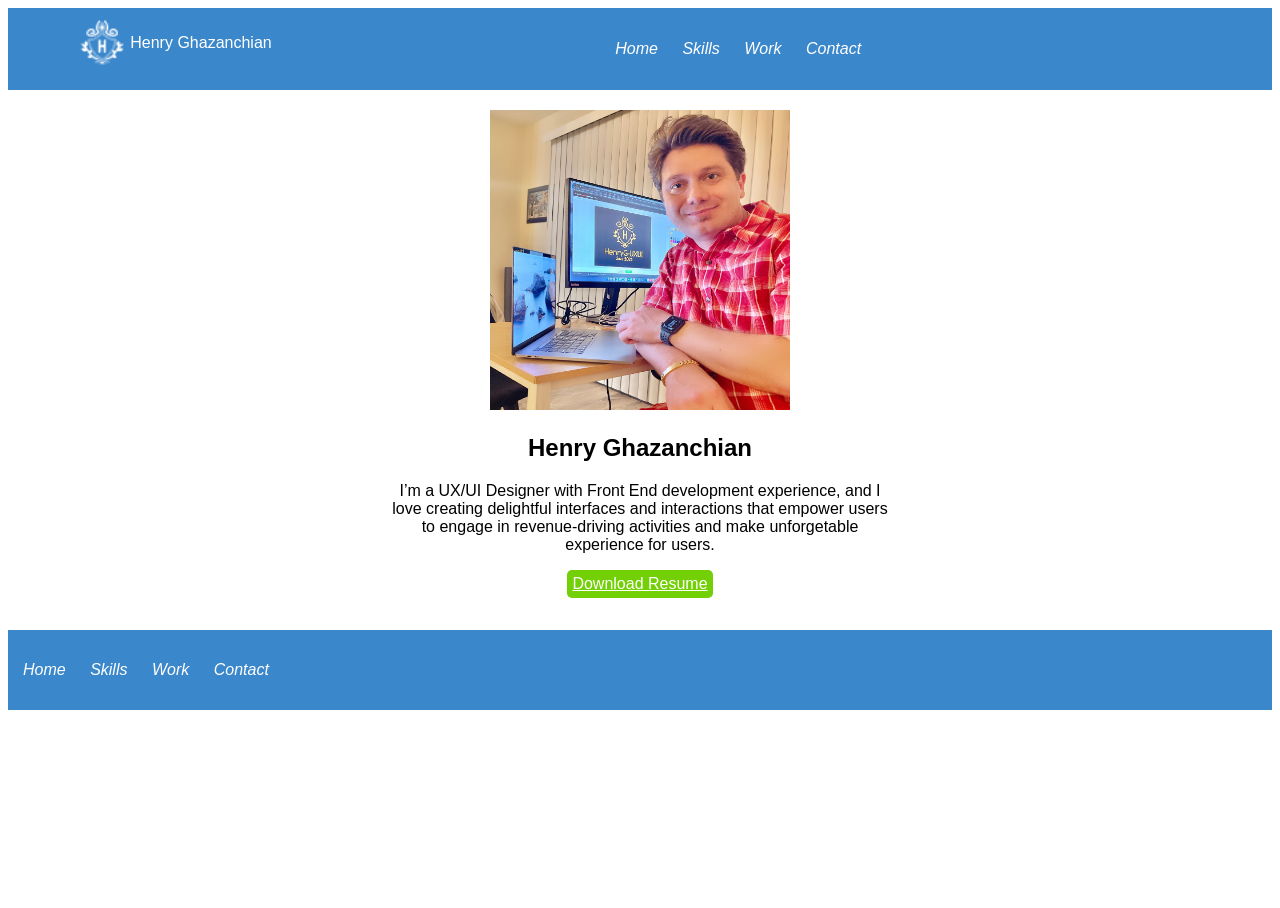
<file: index.html>
<!DOCTYPE html>
<html>
    <head>
        <title>
            HenryG Home
        </title>
        <link rel="stylesheet" href="css/index.css">
        <script src="https://ajax.googleapis.com/ajax/libs/jquery/3.5.1/jquery.min.js"></script>
    </head>
    <body>
        <div>
            <header class="navigation">
                <div class="inlineblock logo">
                    <img src="images/LOGO 1.png" alt="Henry Ghazanchian photo" height=48 width=48>
                    <div class="inlineblock">
                        <p class="inlineblock" style="color:white">Henry Ghazanchian</p>
                    </div>
                </div>
                <nav class="inlineblock">
                    <ul>
                        <li class="inlineblock"><a href="./index.html">Home</a></li>
                        <li class="inlineblock"><a href="./Skills.html">Skills</a></li>
                        <li class="inlineblock"><a href="./Work.html">Work</a></li>
                        <li class="inlineblock"><a href="./ContactMe.html">Contact</a></li>
                    </ul>
                </nav>
            </header>
        </div>
        <div>
            <section class="heroimg">
                <div class="content">
                    <img src="images/Color Profile Pic.JPG" alt="HenryG Photo" height="300" width="300">
                    <h1>Henry Ghazanchian</h1>
                    <p>
                        I’m a UX/UI Designer with Front End development experience,
                        and I love creating delightful interfaces and interactions that
                        empower users to engage in revenue-driving activities and make
                        unforgetable experience for users.
                    </p>
                    <div id="download_button_div">
                        <button id="download_button" type="button" class="download-button" onclick="window.open('henryg_cv.pdf')">
                            Download Resume
                        </button>
                    </div>
                </div>
            </section>
        </div>
        <div>
            <footer>
                <ul>
                    <li class="inlineblock"><a href="./index.html">Home</a></li>
                    <li class="inlineblock"><a href="./Skills.html">Skills</a></li>
                    <li class="inlineblock"><a href="./Work.html">Work</a></li>
                    <li class="inlineblock"><a href="./ContactMe.html">Contact</a></li>
                </ul>
            </footer>
        </div>
    </body>
    <script src="js/index.js"></script>
</html>
</file>
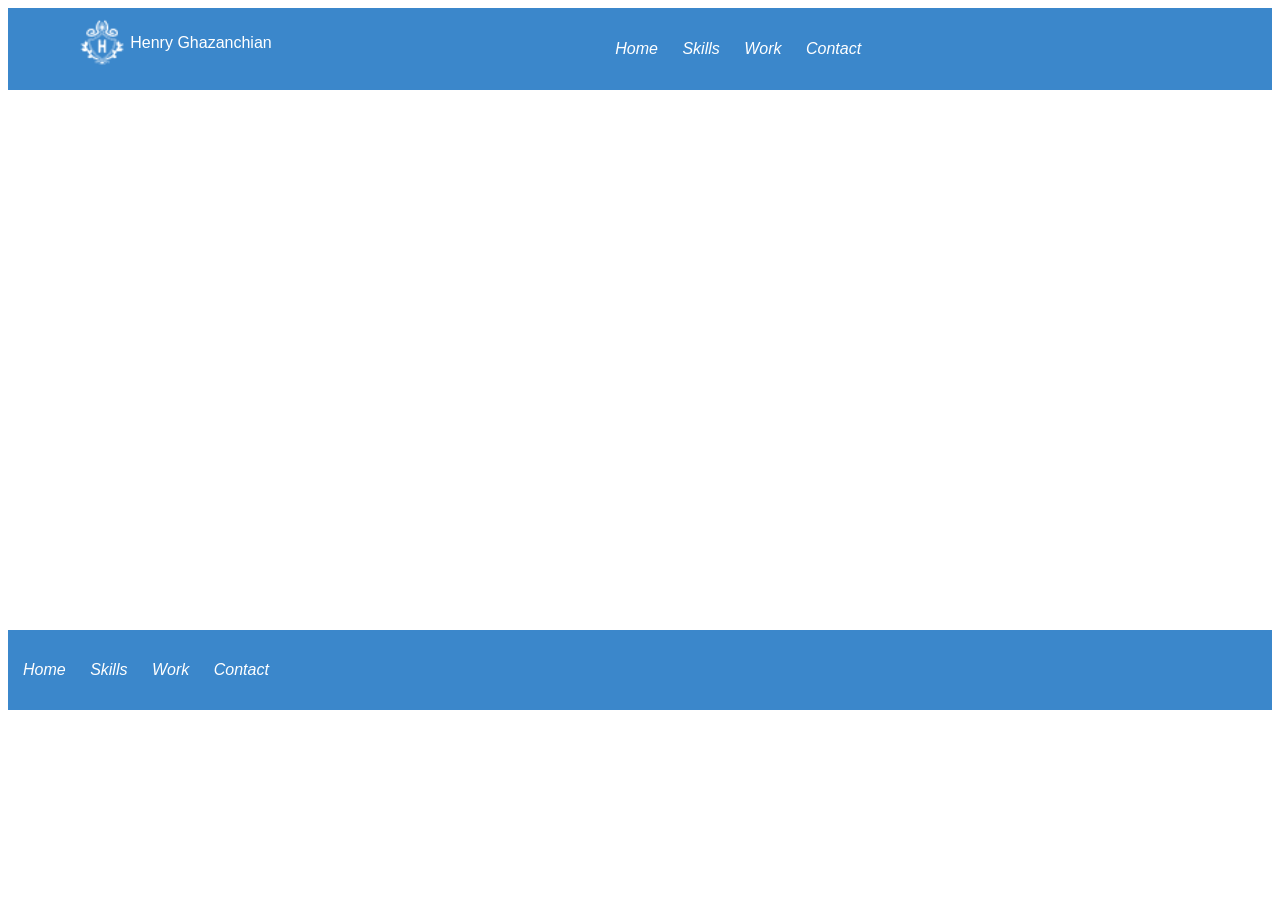
<file: ContactMe.html>
<!DOCTYPE html>
<html>
    <head>
        <title>
            HenryG Home
        </title>
        <link rel="stylesheet" href="css/index.css">
    </head>
    <body>
        <div>
            <header class="navigation">
                <div class="inlineblock logo">
                    <img src="images/LOGO 1.png" alt="Henry Ghazanchian photo" height=48 width=48>
                    <div class="inlineblock">
                        <p class="inlineblock" style="color:white">Henry Ghazanchian</p>
                    </div>
                </div>
                <nav class="inlineblock">
                    <ul>
                        <li class="inlineblock"><a href="./index.html">Home</a></li>
                        <li class="inlineblock"><a href="./Skills.html">Skills</a></li>
                        <li class="inlineblock"><a href="./Work.html">Work</a></li>
                        <li class="inlineblock"><a href="./ContactMe.html">Contact</a></li>
                    </ul>
                </nav>
            </header>
        </div>
             <section class="heroimg">
                <div class="content">
               
                </div>
             </section>
        <div>
        </div>
        <div>
            <footer>
                <ul>
                    <li class="inlineblock"><a href="./index.html">Home</a></li>
                    <li class="inlineblock"><a href="./Skills.html">Skills</a></li>
                    <li class="inlineblock"><a href="./Work.html">Work</a></li>
                    <li class="inlineblock"><a href="./ContactMe.html">Contact</a></li>
                </ul>
            </footer>
        </div>
    </body>
</html>
</file>
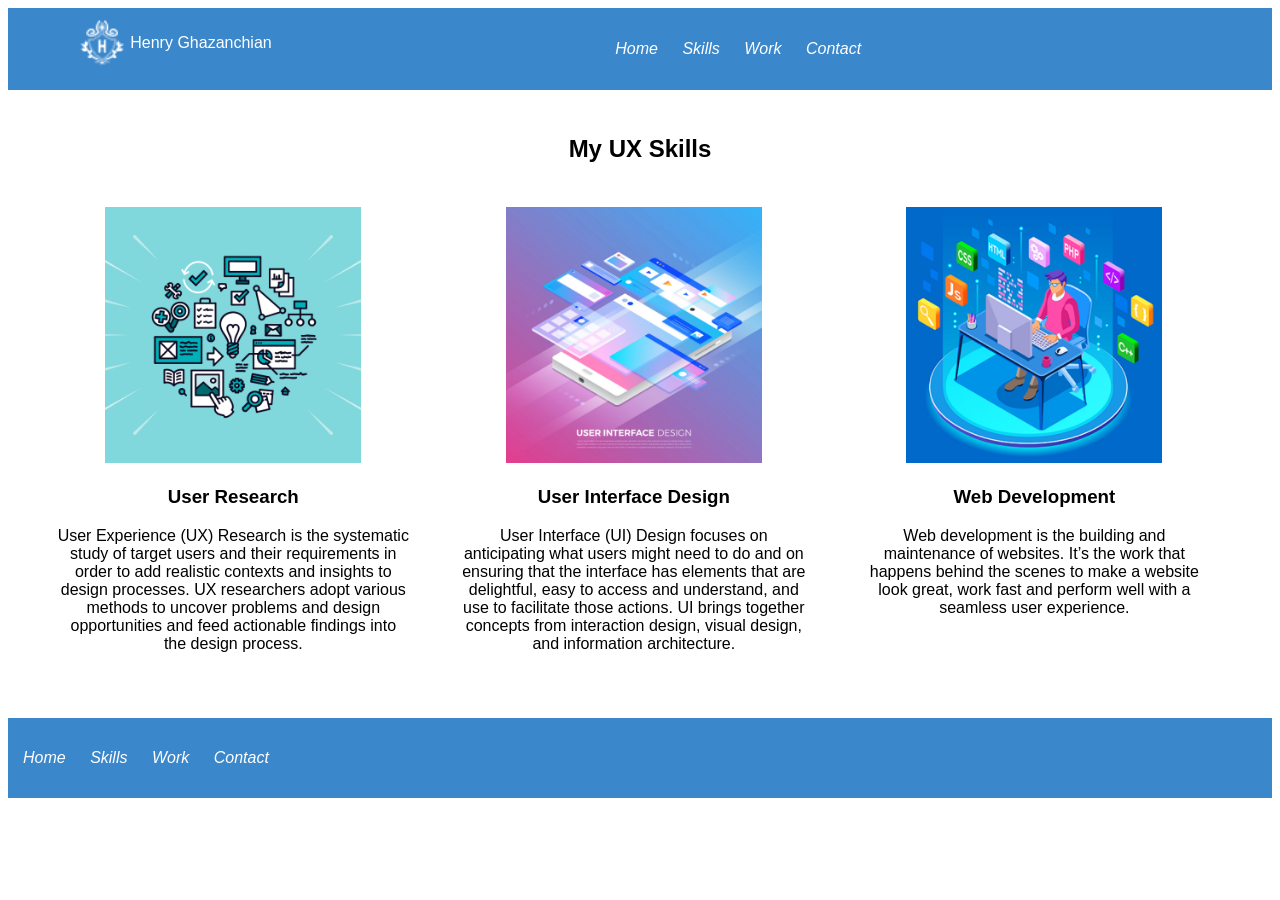
<file: Skills.html>
<!DOCTYPE html>
<html>
    <head>
        <title>
            HenryG Skills
        </title>
        <link rel="stylesheet" href="css/index.css">
    </head>
    <body>
        <div>
            <header class="navigation">
                <div class="inlineblock logo">
                    <img src="images/LOGO 1.png" alt="Henry Ghazanchian photo" height=48 width=48>
                    <div class="inlineblock">
                        <p class="inlineblock" style="color:white">Henry Ghazanchian</p>
                    </div>
                </div>
                <nav class="inlineblock">
                    <ul>
                        <li class="inlineblock"><a href="./index.html">Home</a></li>
                        <li class="inlineblock"><a href="./Skills.html">Skills</a></li>
                        <li class="inlineblock"><a href="./Work.html">Work</a></li>
                        <li class="inlineblock"><a href="./ContactMe.html">Contact</a></li>
                    </ul>
                </nav>
            </header>
        </div>
        <div>
            <!--  My UX Skills section coded using CSS flex -->
            <section class="mySkills">
                <h1>
                    My UX Skills
                </h1>
                <div class="flexContainer">
                    <div class="flexDiv">
                        <img src="images/User Research pic.png" alt="Henry Ghazanchian photo" height=256 width=256>
                        <h3>
                            User Research
                        </h3>
                        <p>
                            User Experience (UX) Research is the systematic study of target users
                            and their requirements in order to add realistic contexts and insights to
                            design processes. UX researchers adopt various methods to
                            uncover problems and design opportunities and feed actionable findings
                            into the design process.
                        </p>
                    </div>
                    <div class="flexDiv">
                        <img src="images/User Interface Design  pic.png" alt="Henry Ghazanchian photo" height=256 width=256>
                        <h3>
                            User Interface Design
                        </h3>
                        <p>
                            User Interface (UI) Design focuses on anticipating what users might
                            need to do and on ensuring that the interface has elements that are
                            delightful, easy to access and understand, and use to facilitate
                            those actions. UI brings together concepts from interaction design,
                            visual design, and information architecture.
                        </p>
                    </div>
                    <div class="flexDiv">
                        <img src="images/Web Development pic.png" alt="Henry Ghazanchian photo" height=256 width=256>
                        <h3>
                            Web Development
                        </h3>
                        <p>
                            Web development is the building and maintenance of websites.
                            It’s the work that happens behind the scenes to make a website look
                            great, work fast and perform well with a seamless user experience.
                        </p>
                    </div>
                </div>
            </section>
        </div>
        <div>
            <footer>
                <ul>
                    <li class="inlineblock"><a href="./index.html">Home</a></li>
                    <li class="inlineblock"><a href="./Skills.html">Skills</a></li>
                    <li class="inlineblock"><a href="./Work.html">Work</a></li>
                    <li class="inlineblock"><a href="./ContactMe.html">Contact</a></li>
                </ul>
            </footer>
        </div>
    </body>
</html>
</file>
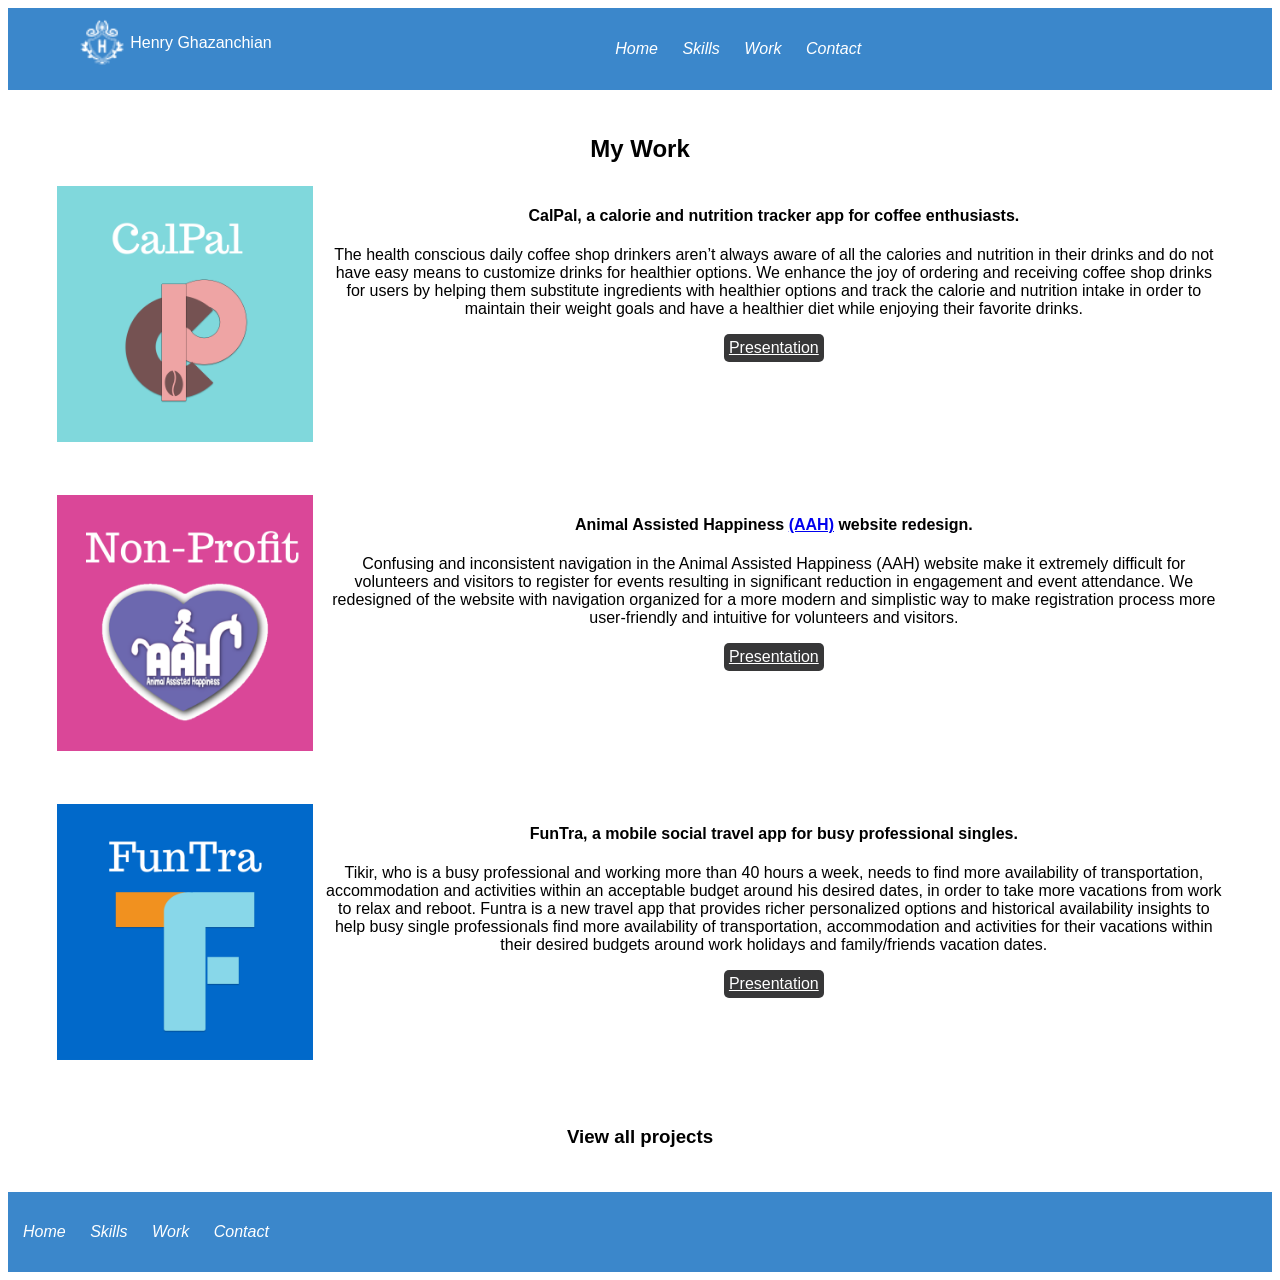
<file: Work.html>
<!DOCTYPE html>
<html>
    <head>
        <title>
            HenryG Home
        </title>
        <link rel="stylesheet" href="css/index.css">
        <meta name="viewport" content="width=600, initial-scale=1"/>
    </head>
    <body>
        <div>
            <header class="navigation">
                <div class="inlineblock logo">
                    <img src="images/LOGO 1.png" alt="Henry Ghazanchian photo" height=48 width=48>
                    <div class="inlineblock">
                        <p class="inlineblock" style="color:white">Henry Ghazanchian</p>
                    </div>
                </div>
                <nav class="inlineblock">
                    <ul>
                        <li class="inlineblock"><a href="./index.html">Home</a></li>
                        <li class="inlineblock"><a href="./Skills.html">Skills</a></li>
                        <li class="inlineblock"><a href="./Work.html">Work</a></li>
                        <li class="inlineblock"><a href="./ContactMe.html">Contact</a></li>
                    </ul>
                </nav>
            </header>
        </div>
        <div>
            <!-- My Work Section Constructed using CSS Grid -->
            <section class="myWork">
                <h1>
                     My Work
                </h1>
                <div class="workGrid">
                    <div class="gridItem1">
                        <img src="images/CalPal LOGO.png" alt="Henry Ghazanchian photo" height=256 width=256>
                    </div>
                    <div class="gridItem2">
                        <h4>
                            CalPal, a calorie and nutrition tracker app for coffee enthusiasts.
                        </h4>
                        <p>
                            The health conscious daily coffee shop drinkers aren’t always aware of all the calories and nutrition in their drinks and do not have easy means to customize drinks for healthier options. We enhance the joy of ordering and receiving coffee shop drinks for users by helping them substitute ingredients with healthier options and track the calorie and nutrition intake in order to maintain their weight goals and have a healthier diet while enjoying their favorite drinks.  
                        </p>
                        <button type="button" class="presentation-button" onclick="window.open('https://docs.google.com/presentation/d/1DBqZes2QRC8BqYjPL0L3t19trYKYlIVNJ52n7wvKI6w/edit?usp=sharing')">
                            Presentation
                        </button>
                    </div>
                    <div class="gridItem3">
                        <img src="images/Non-Profit LOGO.png" alt="Henry Ghazanchian photo" height=256 width=256>
                    </div>
                    <div class="gridItem4">
                        <h4>
                            Animal Assisted Happiness <a href="https://animalassistedhappiness.org/">(AAH)</a> website redesign.
                        </h4>
                        <p>
                            Confusing and inconsistent navigation in the Animal Assisted Happiness (AAH) website make it extremely difficult for volunteers and visitors to register for events resulting in significant reduction in engagement and event attendance.
                            We redesigned of the website with navigation organized for a more modern and simplistic way to make registration process more user-friendly and intuitive for volunteers and visitors.
                        </p>
                        <button type="button" class="presentation-button" onclick="window.open('https://docs.google.com/presentation/d/1L6n7B1UTRo_qg7D1sqikdBvpQV4ZUjpoOT4C1jSZyM4/edit?usp=sharing')">
                            Presentation
                        </button>
                    </div>
                    <div class="gridItem5">
                        <img src="images/FunTra LOGO.png" alt="Henry Ghazanchian photo" height=256 width=256>
                    </div>
                    <div class="gridItem6">
                        <h4>
                            FunTra, a mobile social travel app for busy professional singles.
                        </h4>
                        <p>
                            Tikir, who is a busy professional and working more than 40 hours a week, needs to find more availability of transportation, accommodation and activities within an acceptable budget around his desired dates, in order to take more vacations from work to relax and reboot.
                            Funtra is a new travel app that provides richer personalized options and historical availability insights to help busy single professionals find more availability of transportation, accommodation and activities for their vacations within their desired budgets around work holidays and family/friends vacation dates.

                        </p>
                        <button type="button" class="presentation-button" onclick="window.open('https://docs.google.com/presentation/d/1AUNz06HrWVvAcCPAybl-lvt78NrqD9sBhaoymOJ_nzw/edit?usp=sharing')">
                            Presentation
                        </button>
                    </div>
                 </div>
                 <h3>
                     View all projects
                 </h3>
            </section>
        </div>
        <div>
            <footer>
                <ul>
                    <li class="inlineblock"><a href="./index.html">Home</a></li>
                    <li class="inlineblock"><a href="./Skills.html">Skills</a></li>
                    <li class="inlineblock"><a href="./Work.html">Work</a></li>
                    <li class="inlineblock"><a href="./ContactMe.html">Contact</a></li>
                </ul>
            </footer>
        </div>
    </body>
</html>
</file>
<file: css/index.css>
* {
    border: solid 0px;
    font-family: Poppins, sans-serif;
    letter-spacing: normal;
    white-space: normal;
}
.navigation {
    background-color: #3B87CB;
    padding: 5px;
}
.inlineblock {
    display: inline-block;
    vertical-align: top;
}
.logo {
    width: 25%;
    padding: 5px;
    text-align: center;
}
nav {
    width: 70%;
    padding: 1px;
}
ul {
    width: 70%;
    margin-left: auto;
}
.heroimg {
    height: 500px;
    padding: 20px;
}
.mySkills {
    padding: 20px;
    margin: 5px;
}
.myWork {
    padding: 20px;
    margin: 5px;
}
.content {
    width: 500px;
    margin: 0 auto;
    text-align: center;
}
footer{
    background-color: #3B87CB;
    padding: 1px;
    margin: 0 auto;
}
footer > ul {
    display: inline-block;
    vertical-align: top;
    padding: 4px;
}
#download_button_div {
    display: none;
    position: relative;
    bottom: -500px;
}
.download-button {
    background-color: #73CF06;
    color: white;
    font-size: 16px;
    padding: 5px;
    border-radius: 5px;
    text-decoration: underline;
}
.presentation-button {
    background-color: #373738;
    color: white;
    font-size: 16px;
    padding: 5px;
    border-radius: 5px;
    text-decoration: underline;
}
li {
    padding: 10px;
    color: white;
}
li > a {
    color: inherit;
    font-style: italic;
    text-decoration: inherit;
}
h1, h3 {
    text-align: center;
}
.flexContainer {
    display: flex;
    flex-direction: row;
}
.flexDiv {
    width: 29%;
    text-align: center;
    padding: 1%;
    margin: 1%;
}
.gridItem1 {
    grid-area: calpalImg;
}
.gridItem2 {
    grid-area: calpalDesc;
}
.gridItem3 {
    grid-area: aahImg;
}
.gridItem4 {
    grid-area: aahDesc;
}
.gridItem5 {
    grid-area: funtraImg;
}
.gridItem6 {
    grid-area: funtraDesc;
}
.workGrid {
    display: grid;
    justify-content: space-evenly;
    padding: 1%;
    margin: 1%;
    align-content: center;
    grid-gap: 1%;
    grid-template-rows: 300px 300px 300px;
    grid-template-columns: auto auto;
    grid-template-areas:
        'calpalImg calpalDesc'
        'aahImg aahDesc'
        'funtraImg funtraDesc';
}
.workGrid > div {
    text-align: center;
}
@media only screen and (max-width: 600px) {
    .workGrid {
        display: grid;
        padding: 10px;
        justify-content: space-evenly;
        align-content: center;
        grid-gap: 10px;
        grid-template-rows: 300px 300px 300px 300px 300px 300px;
        grid-template-columns: auto;
        grid-template-areas:
            'calpalImg'
            'calpalDesc'
            'aahImg'
            'aahDesc'
            'funtraImg'
            'funtraDesc';
    }
}
</file>
